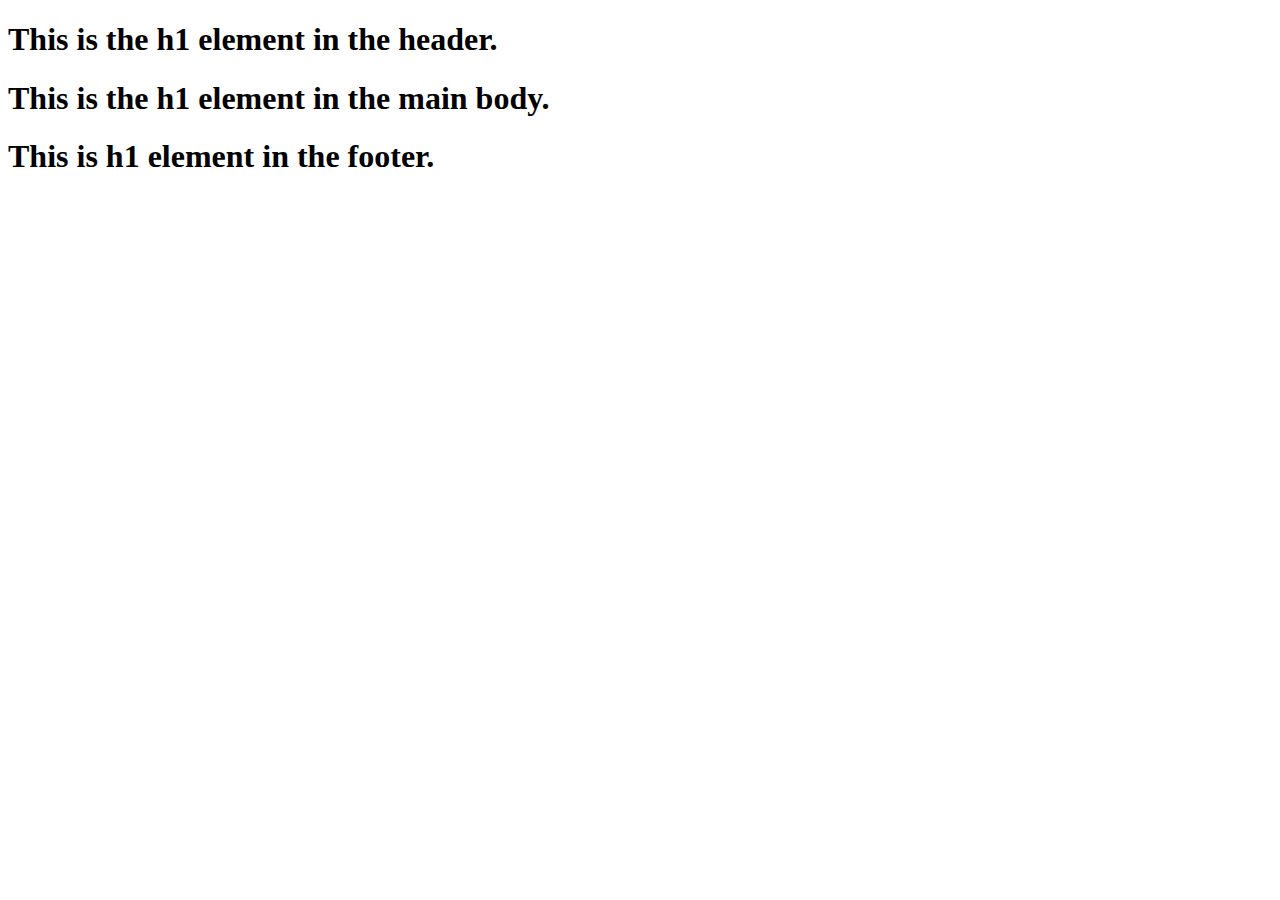
<file: boxing.html>
<!DOCTYPE html>
<html>
    <head>
        <title>Head</title>
        <style>
            
        </style>
    </head>
    <body>
        <header>
            <h1>This is the h1 element in the header.</h1>
        </header>
        <main>
            <h1>This is the h1 element in the main body.</h1>
        </main>
        <footer>
            <h1>This is h1 element in the footer.</h1>
        </footer>
    </body>
</html>
</file>
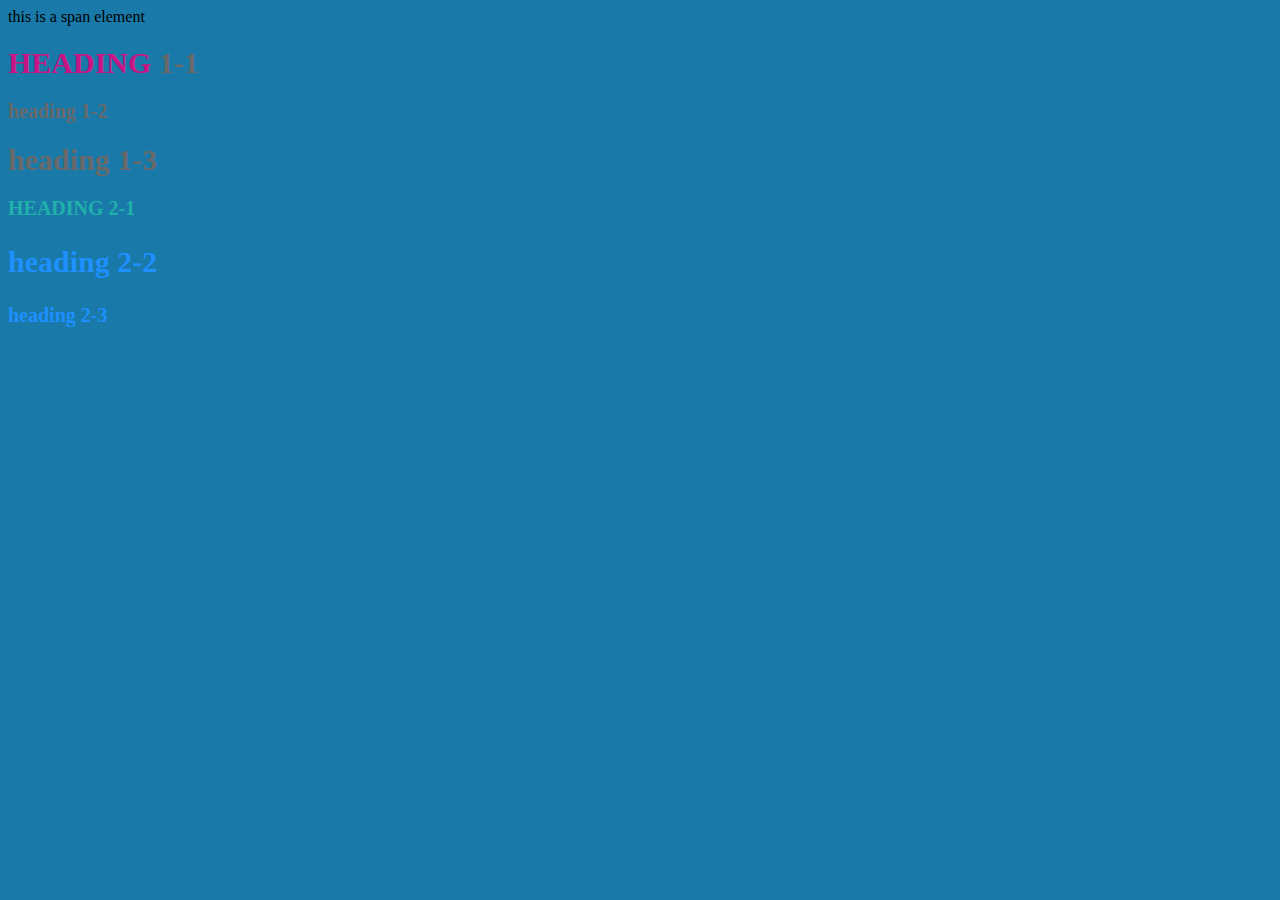
<file: CSSnew.html>
<!DOCTYPE html>
<html>
    <head>
        <title>page title</title>
        <style type="text/css">
        </style>
        <link rel="stylesheet" type="text/css" href="CSSnew.css">
    </head>
    <body>
        <span>this is a span element</span>
        <h1 class="uppercase"><span>heading</span> 1-1</h1>
        <h1 class="small">heading 1-2</h1>
        <h1 >heading 1-3</h1>
        <h2 class="small uppercase">heading 2-1</h2>
        <h2 >heading 2-2</h2>
        <h2 class="small">heading 2-3</h2>
    </body>
</html>
</file>
<file: CSSnew.css>
body{
    background-color: #1979a9;
}
h1{
    font-size: 30px;
    color: dimgrey;
}
h2{
    font-size: 30px;
    color: dodgerblue;
}
.small{
    font-size: 20px;
}
.uppercase{
    text-transform: uppercase;
}
.small.uppercase{
    color: lightseagreen;
}
h1 span{
    color: mediumvioletred;
}
</file>
